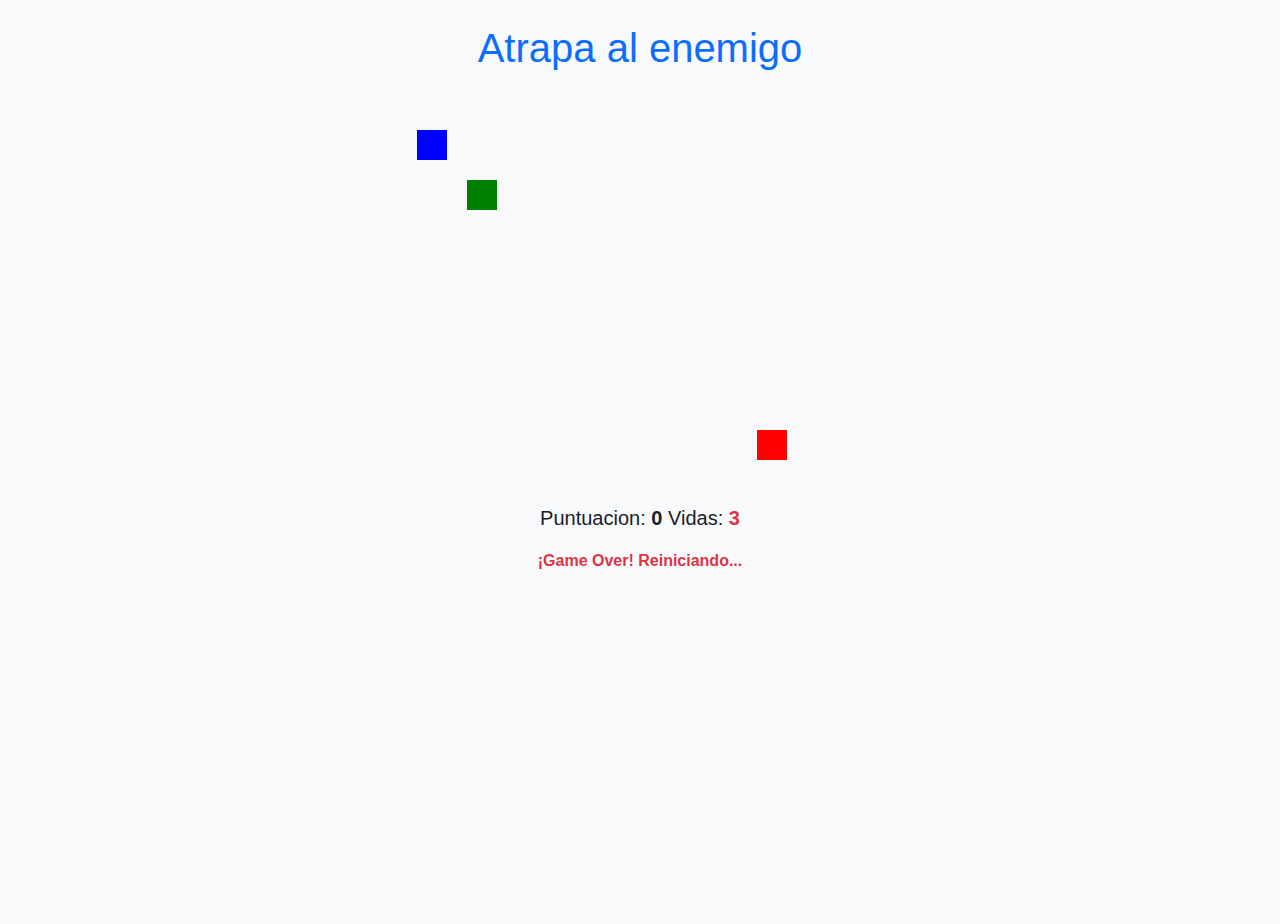
<file: index.html>
<!DOCTYPE html>
<html lang="en">
<head>
    <meta charset="UTF-8">
    <meta name="viewport" content="width=device-width, initial-scale=1">
    <title>Atrapa al enemigo</title>
    <link href="https://cdn.jsdelivr.net/npm/bootstrap@5.3.3/dist/css/bootstrap.min.css" rel="stylesheet">
    <link rel="stylesheet" href="style.css">
</head>
<body class="bg-light">

    <div class="container text-center mt-4">
        <h1 class="text-primary">Atrapa al enemigo</h1>
        <div class="row game-container justify-content-center">
            <div class="col-md-6">
                                <canvas id="gameCanvas" width="600" height="400"></canvas>
                <div class="mt-3">
                    <p class="lead">
                        Puntuacion: <span id="score" class="fw-bold">0</span>
                        Vidas: <span id="lives" class="fw-bold text-danger">3</span>
                    </p>
                    <p id="game-over" class="fw-bold text-danger">¡Game Over! Reiniciando...</p>
                </div>
            </div>
        </div>
    </div>

    <script src="game.js"></script>
    <script src="https://cdn.jsdelivr.net/npm/bootstrap@5.3.3/dist/js/bootstrap.bundle.min.js"></script>
</body>
</html>
</file>
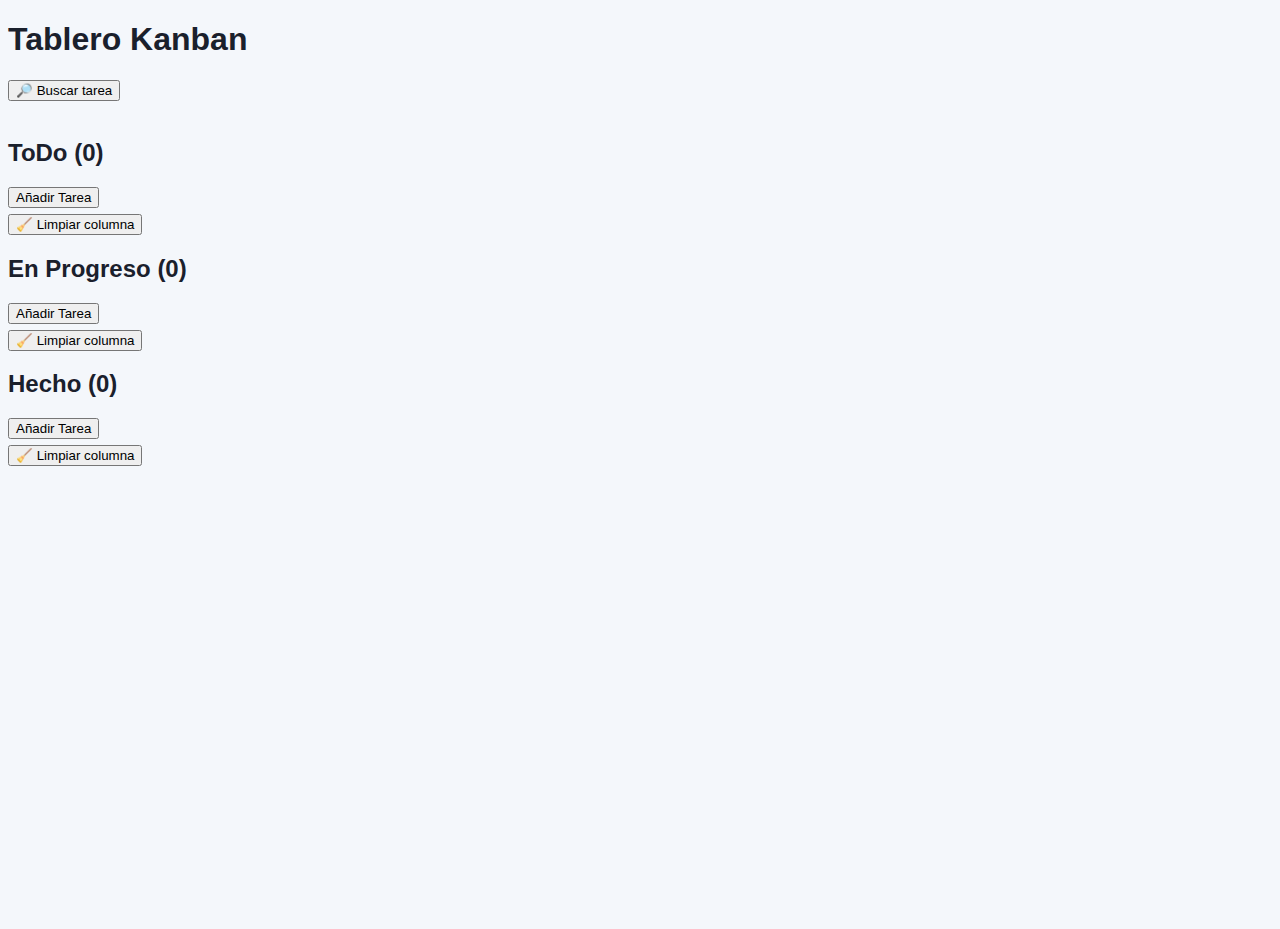
<file: index1.html>
<!DOCTYPE html>
<html lang="es">
<head>
    <meta charset="UTF-8">
    <meta name="viewport" content="width=device-width, initial-scale=1.0">
    <title>Tablero Kanban Mejorado</title>
    <link rel="stylesheet" href="style.css">
</head>
<body>
    <h1>Tablero Kanban</h1>
    <div class="board">
        <div class="column">
            <h2>ToDo <span class="counter"></span></h2>
            <button class="add-task-btn" data-column-id="todo">Añadir Tarea</button>
            <div class="task-list" id="todo"></div>
        </div>
        <div class="column">
            <h2>En Progreso <span class="counter"></span></h2>
            <button class="add-task-btn" data-column-id="inprogress">Añadir Tarea</button>
            <div class="task-list" id="inprogress"></div>
        </div>
        <div class="column">
            <h2>Hecho <span class="counter"></span></h2>
            <button class="add-task-btn" data-column-id="done">Añadir Tarea</button>
            <div class="task-list" id="done"></div>
        </div>
    </div>
    <script src="script.js"></script>
</body>
</html>
</file>
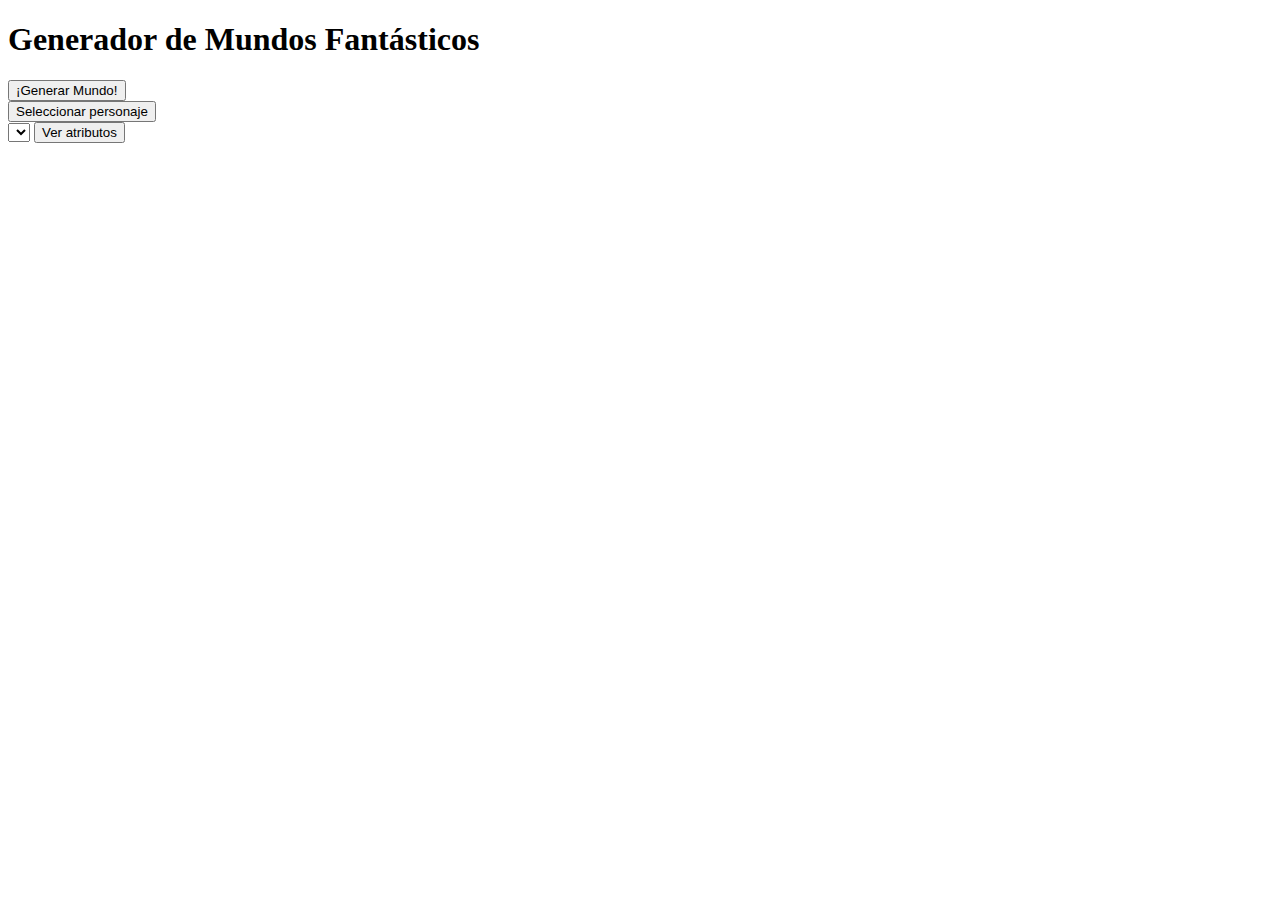
<file: pagina.html>
<!DOCTYPE html>
<html lang="es">
<head>
    <meta charset="UTF-8">
    <title>Generador de Mundos Fantásticos</title>
    <link rel="stylesheet" href="estilo.css">
</head>
<body>
    <h1>Generador de Mundos Fantásticos</h1>
    <button onclick="generarMundo()">¡Generar Mundo!</button>
    <div id="resultados"></div>
    <button onclick="mostrarSelectorPersonaje()" id="btnSelPers" style="display:block;">Seleccionar personaje</button>
    <div id="selectorPersonaje" >
        <select id="personajeSelect"></select>
        <button onclick="verAtributosPersonaje()">Ver atributos</button>
    </div>
    <div id="atributosPersonaje"></div>
    <script src="adentro.js"></script>
</body>
</html>
</file>
<file: style.css>
* Paleta de Adobe Colors (Inspiración: https://color.adobe.com/es/explore) */
/* #2D3142 (azul oscuro), #4F5D75 (gris azulado), #BFC0C0 (gris claro), #EF8354 (naranja acento), #FFFFFF (blanco) */
:root {
  --main-bg: #2D3142;
  --main-text: #FFFFFF;
  --secondary-bg: #4F5D75;
  --light-bg: #BFC0C0;
  --accent: #EF8354;
}

.bg-header {
  background: linear-gradient(135deg, var(--main-bg) 70%, var(--accent) 100%);
}

.text-accent {
  color: var(--accent) !important;
}

.btn-accent {
  background: var(--accent) !important;
  color: #fff !important;
  border: none;
}

/* ==== Paleta de Colores Principal ==== */
:root {
  --primary: #2563eb;
  --accent: #10b981;
  --header-gradient: linear-gradient(135deg, #2563eb 0%, #10b981 100%);
  --card-bg: #fff;
  --card-shadow: 0 8px 32px 0 rgba(31, 38, 135, 0.07);
  --border-radius: 1.25rem;
}

/* ==== Generales ==== */
body {
  font-family: 'Inter', 'Segoe UI', Arial, sans-serif;
  background: #f4f7fb;
  color: #1a202c;
  min-height: 100vh;
}

/* ==== Navbar ==== */
.navbar {
  border-bottom: 1.5px solid #e0e7ef;
  letter-spacing: .02em;
}
.navbar-brand {
  font-weight: 700;
  letter-spacing: .05em;
  font-size: 1.5rem;
}
.nav-link {
  font-weight: 500;
  transition: color 0.15s;
}
.nav-link.active,
.nav-link:hover {
  color: var(--accent) !important;
}

/* ==== Header ==== */
.bg-header {
  background: var(--header-gradient);
  box-shadow: 0 8px 32px 0 rgba(31, 38, 135, 0.12);
  border-radius: 0 0 1.5rem 1.5rem;
}
header h1 {
  text-shadow: 0 3px 10px rgba(37, 99, 235, 0.14);
}
.btn-accent {
  background: var(--accent);
  color: #fff;
  border: none;
  font-weight: 600;
  box-shadow: 0 4px 16px 0 rgba(16, 185, 129, 0.15);
  transition: background 0.18s, box-shadow 0.18s;
}
.btn-accent:hover,
.btn-accent:focus {
  background: #059669;
  color: #fff;
  box-shadow: 0 6px 18px 0 rgba(16, 185, 129, 0.22);
}

/* ==== Experimentos ==== */
.text-accent { color: var(--accent) !important; }
.card {
  background: var(--card-bg);
  border-radius: var(--border-radius);
  box-shadow: var(--card-shadow);
  transition: transform 0.15s, box-shadow 0.15s;
}
.card:hover {
  transform: translateY(-3px) scale(1.012);
  box-shadow: 0 12px 32px 0 rgba(16, 185, 129, 0.10);
}
.card-title {
  font-weight: 700;
  font-size: 1.2rem;
}

/* ==== WebGL canvas ==== */
canvas#webgl-cube {
  background: #f3f6fb;
  border: 2px solid #e5e7eb;
  box-shadow: 0 2px 12px 0 rgba(37, 99, 235, 0.07);
  transition: box-shadow 0.18s;
}
canvas#webgl-cube:active,
canvas#webgl-cube:focus {
  box-shadow: 0 4px 24px 0 rgba(37, 99, 235, 0.13);
}

/* ==== IA Demo ==== */
#ai-result {
  font-size: 1rem;
  border: none;
  border-radius: .75rem;
  margin-bottom: 0.5rem;
}

/* ==== Contacto ==== */
form {
  background: #fff;
  padding: 2rem 1.5rem;
  border-radius: var(--border-radius);
  box-shadow: var(--card-shadow);
}
form label {
  font-weight: 500;
}
form .form-control:focus {
  border-color: var(--accent);
  box-shadow: 0 0 0 0.2rem rgba(16, 185, 129, 0.09);
}
.btn-accent.w-100 {
  margin-top: 0.5rem;
}

/* ==== Footer ==== */
footer {
  letter-spacing: 0.01em;
  font-size: 1rem;
  background: var(--primary);
  border-top: 1.5px solid #e0e7ef;
}

/* ==== Responsive ==== */
@media (max-width: 576px) {
  header h1 {
    font-size: 2rem;
  }
  .card {
    border-radius: 1rem;
  }
  form {
    padding: 1.2rem 0.6rem;
  }
}

/* ==== Scrollbar Personalizado ==== */
::-webkit-scrollbar {
  width: 10px;
  background: #e0e7ef;
}
::-webkit-scrollbar-thumb {
  background: var(--primary);
  border-radius: 6px;
}
</file>
<file: estilo.css>
canvas{
    border:2px solid #000;
    background-color: #fff;
}

game-over{
    font-size: 32px;
    display:none;
}

.game-container{
    margin-top:20px;
}
</file>
